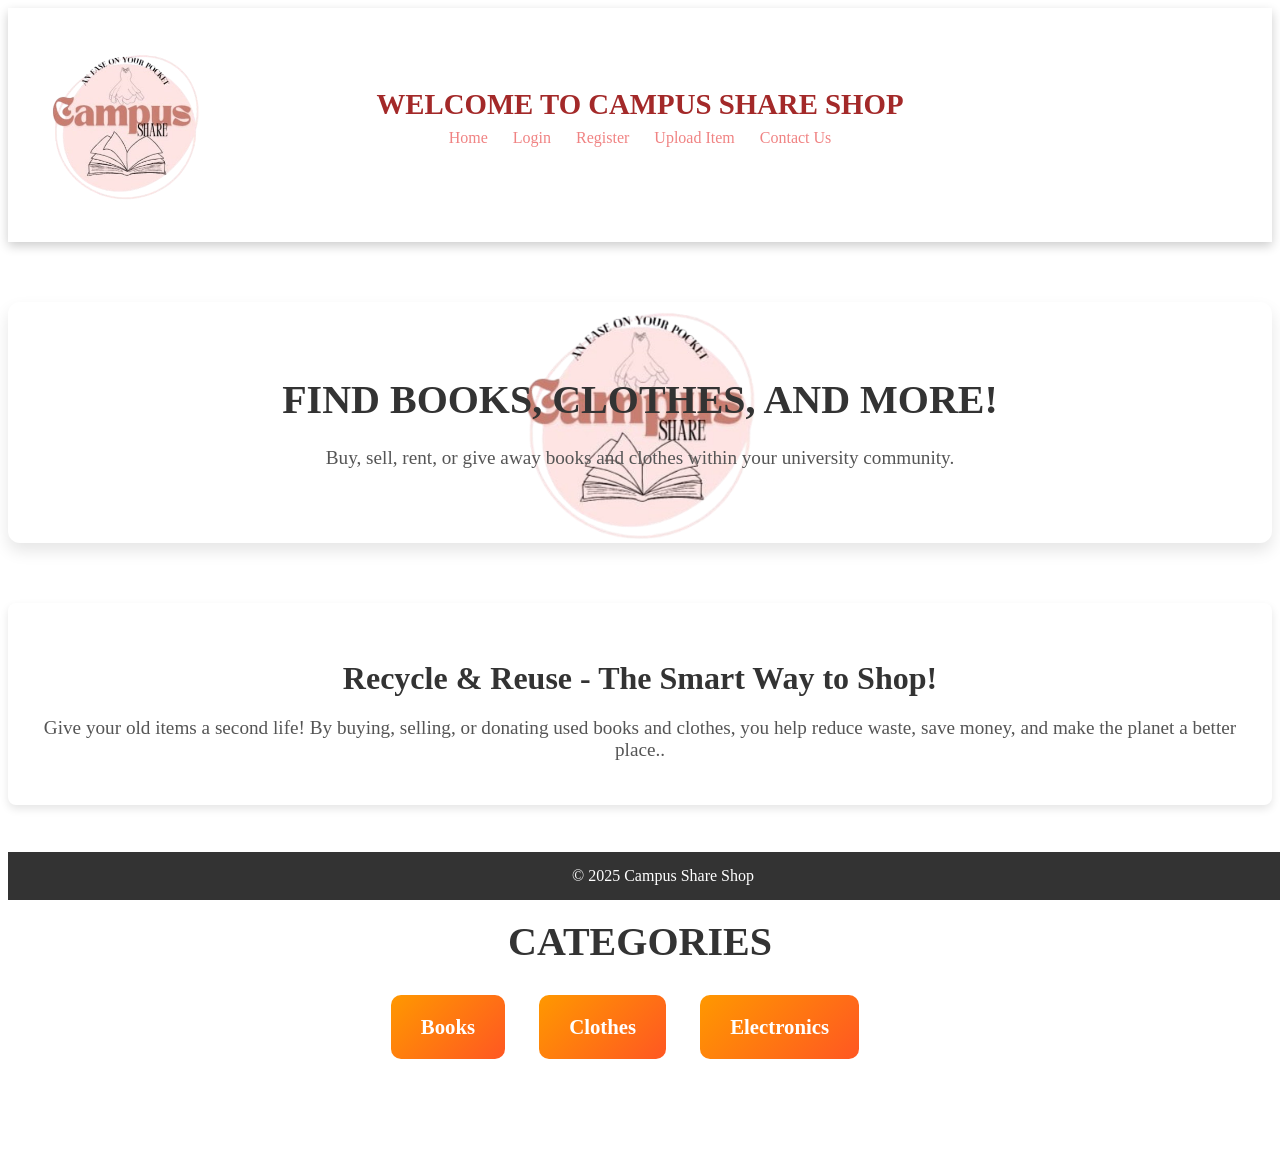
<file: CampusShare/templates/index.html>
<!DOCTYPE html>
<html lang="en">

<head>
    <meta charset="UTF-8">
    <meta name="viewport" content="width=device-width, initial-scale=1.0">
    <title>Campus Share - Home</title>
    <link rel="stylesheet" href="../css/index.css">
</head>

<body>
    <!-- Header -->
    <header>
        <div class="header-container">
            <img src="../css/logo.png" alt="Campus Share Logo" id="logo">
            <div class="center-content">
            <h1>Welcome to Campus Share Shop</h1>
            <nav>
                <ul>
                    <li><a href="index.html">Home</a></li>
                    <li><a href="login.html" target="_blank">Login</a></li>
                    <li><a href="register.html" target="_blank">Register</a></li>
                    <li><a href="upload.html" target="_blank">Upload Item</a></li>
                    <li><a href="contact-us.html" target="_blank">Contact Us</a></li>
                </ul>
            </nav>
        </div>
        </div>
    </header> 

    <!-- Main Section -->
    <section id="intro">

        <h2>Find Books, Clothes, and More!</h2>
        <p>Buy, sell, rent, or give away books and clothes within your university community.</p>
    </section>

    <!-- New Message Section -->
    <section id="message">
        <h3>Recycle & Reuse - The Smart Way to Shop!</h3>
        <p>Give your old items a second life! By buying, selling, or donating used books and clothes, you help reduce
            waste, save money, and make the planet a better place..</p>
    </section>

    <section id="categories">
        <h2>Categories</h2>
        <ul>
            <li><a href="#">Books</a></li>
            <li><a href="#">Clothes</a></li>
            <li><a href="#">Electronics</a></li>
        </ul>
    </section>

    <footer>
        <p>&copy; 2025 Campus Share Shop</p>
    </footer>
</body>

</html>
</file>
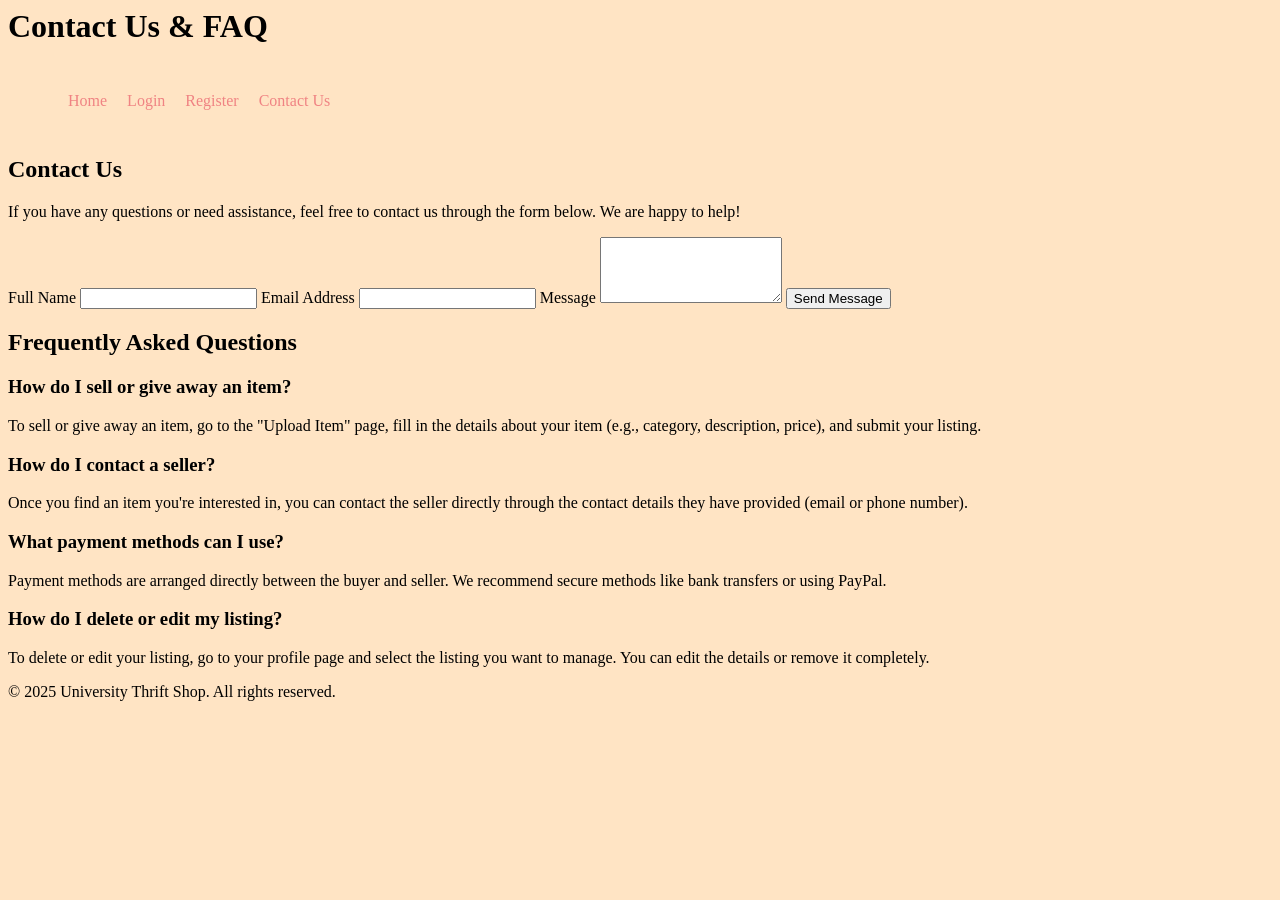
<file: CampusShare/templates/contact-us.html>
<html lang="en">
<head>
    <meta charset="UTF-8">
    <meta name="viewport" content="width=device-width, initial-scale=1.0">
    <title>Contact Us & FAQ - Thrift Shop</title>
    <link rel="stylesheet" href="../css/contact.css">  <!-- Link to your CSS file for styling -->
</head>
<body>
    <!-- Header section with navigation links -->
    <header>
        <h1>Contact Us & FAQ</h1>
        <nav class="navbar">
            <ul class="nav-list">
                <li><a href="index.html">Home</a></li>
                <li><a href="login.html">Login</a></li>
                <li><a href="register.html">Register</a></li>
                <li><a href="contact-us.html">Contact Us</a></li> <!-- Link to Contact Us page -->
            </ul>
        </nav>
    </header>

    <!-- Contact Us Section -->
    <section id="contact-us">
        <h2>Contact Us</h2>
        <p>If you have any questions or need assistance, feel free to contact us through the form below. We are happy to help!</p>

        <!-- Contact Form -->
        <form action="#" method="POST">
            <label for="name">Full Name</label>
            <input type="text" id="name" name="name" required>

            <label for="email">Email Address</label>
            <input type="email" id="email" name="email" required>

            <label for="message">Message</label>
            <textarea id="message" name="message" rows="4" required></textarea>

            <button type="submit">Send Message</button>
        </form>
    </section>

    <!-- FAQ Section -->
    <section id="faq">
        <h2>Frequently Asked Questions</h2>

        <!-- FAQ List -->
        <div class="faq-item">
            <h3>How do I sell or give away an item?</h3>
            <p>To sell or give away an item, go to the "Upload Item" page, fill in the details about your item (e.g., category, description, price), and submit your listing.</p>
        </div>
        <div class="faq-item">
            <h3>How do I contact a seller?</h3>
            <p>Once you find an item you're interested in, you can contact the seller directly through the contact details they have provided (email or phone number).</p>
        </div>
        <div class="faq-item">
            <h3>What payment methods can I use?</h3>
            <p>Payment methods are arranged directly between the buyer and seller. We recommend secure methods like bank transfers or using PayPal.</p>
        </div>
        <div class="faq-item">
            <h3>How do I delete or edit my listing?</h3>
            <p>To delete or edit your listing, go to your profile page and select the listing you want to manage. You can edit the details or remove it completely.</p>
        </div>
    </section>

    <!-- Footer Section -->
    <footer>
        <p>&copy; 2025 University Thrift Shop. All rights reserved.</p>
    </footer>

</body>
</html>
</file>
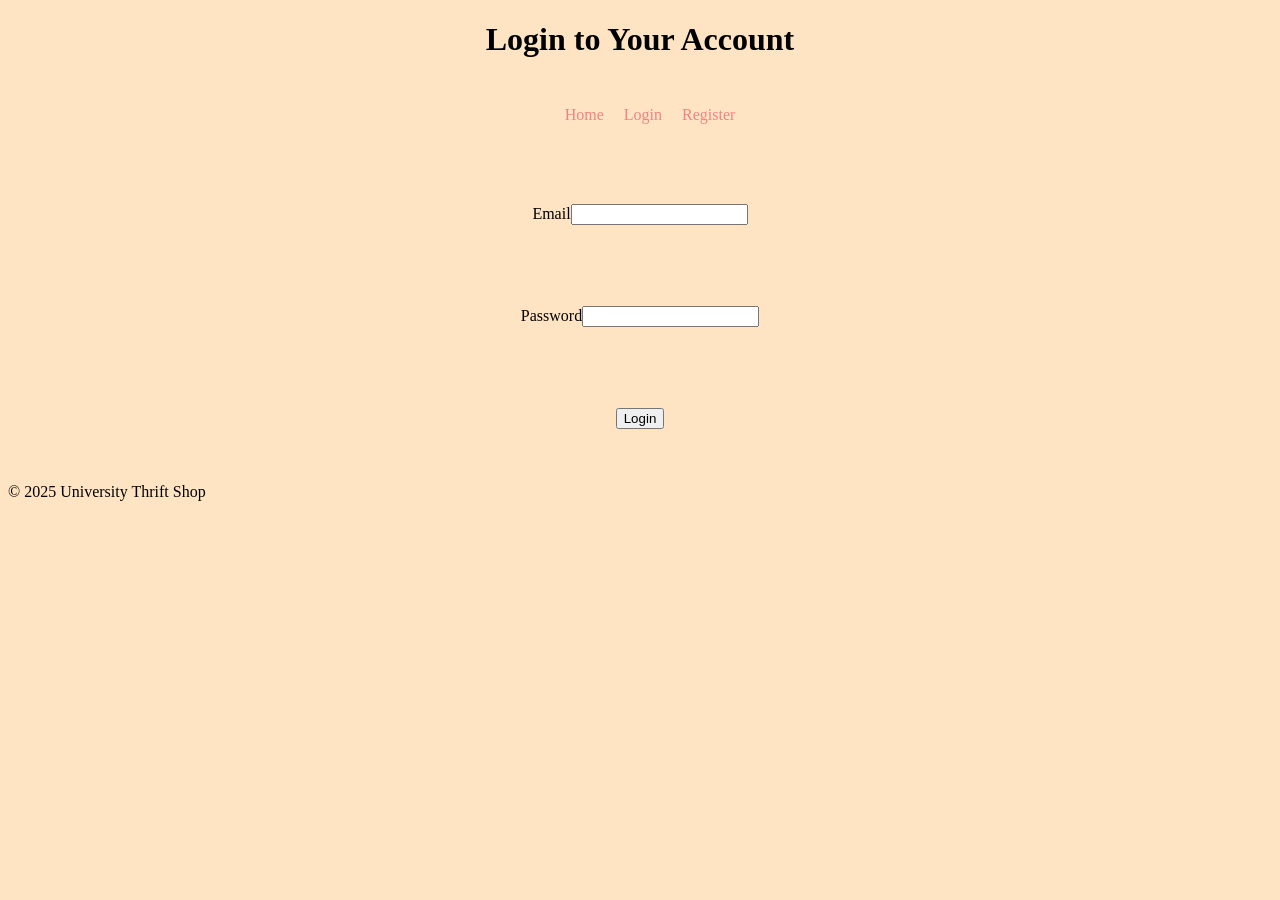
<file: CampusShare/templates/login.html>
<!DOCTYPE html>
<html lang="en">

<head>
    <meta charset="UTF-8">
    <meta name="viewport" content="width=device-width, initial-scale=1.0">
    <title>Login - Thrift Shop</title>
    <link rel="stylesheet" href="../css/login.css">
</head>

<body>
    <div class="body-container">
        <header>

            <h1 class="login1">Login to Your Account</h1>
            <nav class="navbar">
                <ul class="nav-list">
                    <li><a href="index.html" target="_blank">Home</a></li>
                    <li><a href="login.html">Login</a></li>
                    <li><a href="register.html" target="_blank">Register</a></li>
                </ul>
            </nav>
        </header>

        <section id="login-form">

            <form action="#" method="POST">
                <div class="email">
                    <label for="email">Email</label>
                    <input type="email" id="email" name="email" required>
                </div>
                <div class="password">
                    <label class="label" for="password">Password</label>
                    <input type="password" id="password" name="password" required>
                </div>
                <div class="submit">

                    <button type="submit">Login</button>
                </div>
            </form>
        </section>

        <footer>
            <p>&copy; 2025 University Thrift Shop</p>
        </footer>

    </div>
</body>

</html>
</file>
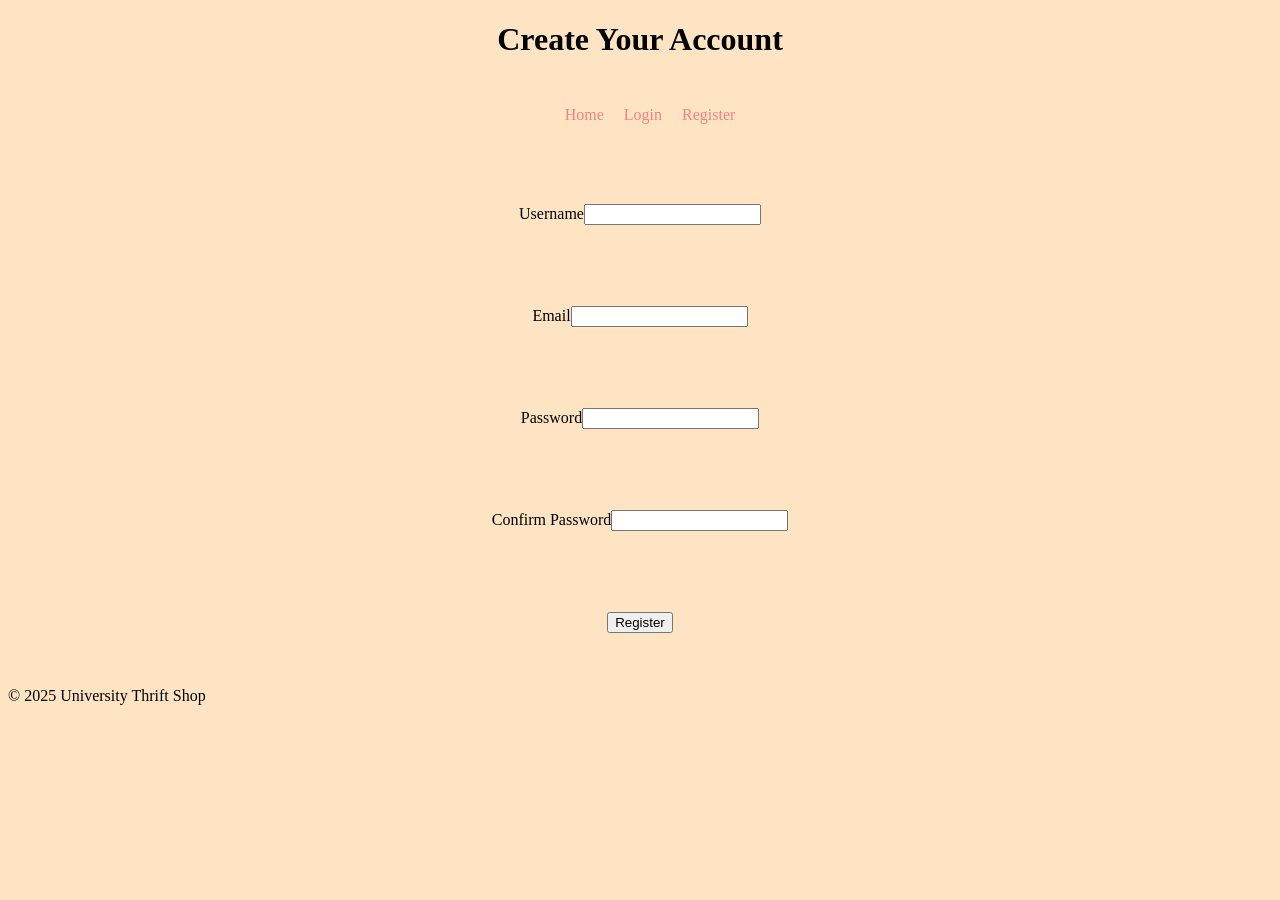
<file: CampusShare/templates/register.html>
<!DOCTYPE html>
<html lang="en">

<head>
    <meta charset="UTF-8">
    <meta name="viewport" content="width=device-width, initial-scale=1.0">
    <title>Register - Thrift Shop</title>
    <link rel="stylesheet" href="../css/register.css">
</head>

<body>
    <header>
        <h1 class="register">Create Your Account</h1>
        <nav class="navbar">
            <ul class="nav-list">
                <li><a href="index.html" target="_blank">Home</a></li>
                <li><a href="login.html" target="_blank">Login</a></li>
                <li><a href="register.html">Register</a></li>
            </ul>
        </nav>
    </header>

    <section id="register-form">
        <form action="../register.php" method="POST">
            <div class="username">
                <label for="username">Username</label>
                <input type="text" id="username" name="username" required>
            </div>
            <div class="email">
                <label for="email">Email</label>
                <input type="email" id="email" name="email" required>
            </div>
            <div class="password">
                <label for="password">Password</label>
                <input type="password" id="password" name="password" required>
            </div>
            <div class="confirm-password">
                <label for="confirm-password">Confirm Password</label>
                <input type="password" id="confirm-password" name="confirm_password" required>
            </div>
            <div class="submit">
                <button type="submit">Register</button>
            </div>
        </form>
    </section>

    <footer>
        <p>&copy; 2025 University Thrift Shop</p>
    </footer>
</body>

</html>
</file>
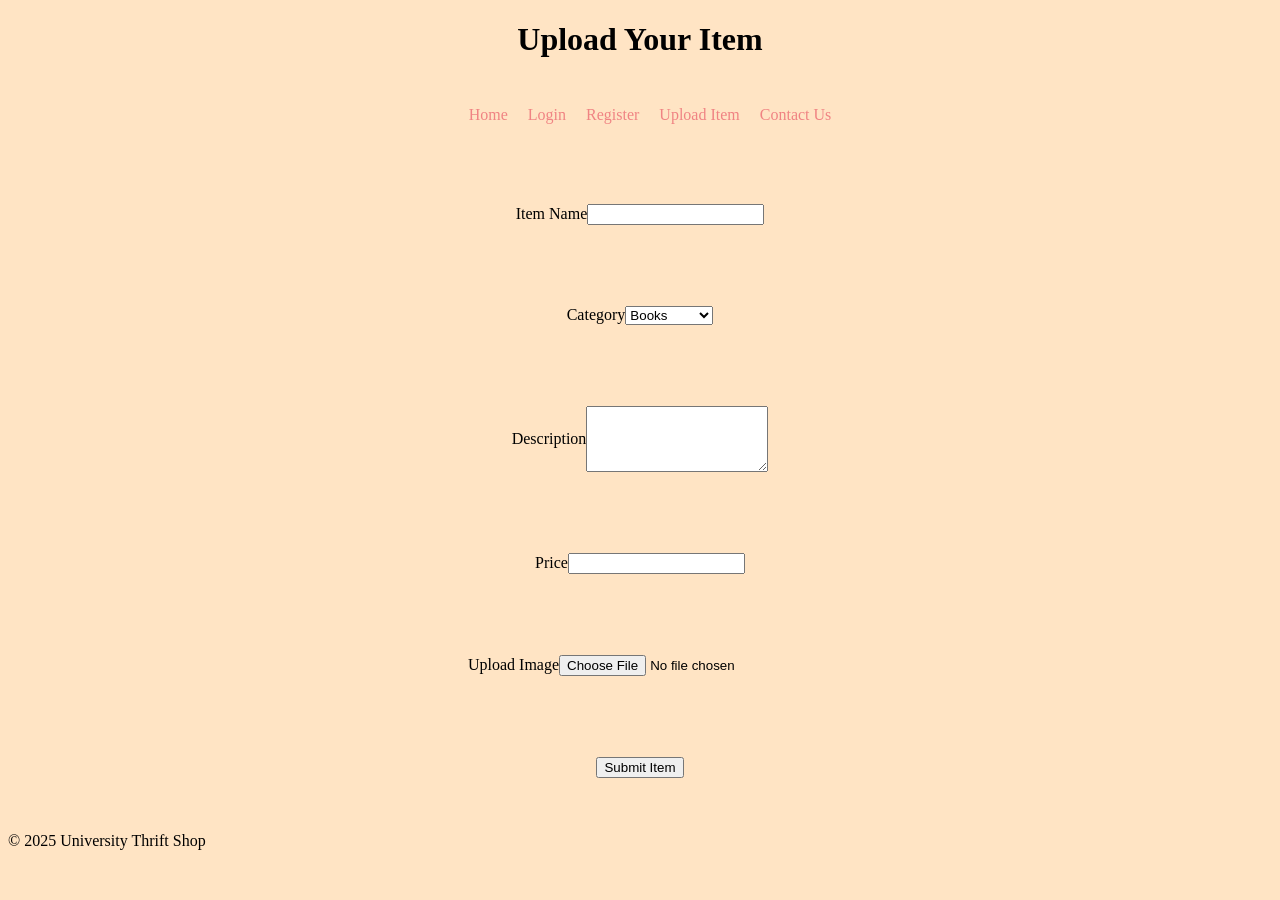
<file: CampusShare/templates/upload.html>
<!DOCTYPE html>
<html lang="en">

<head>
    <meta charset="UTF-8">
    <meta name="viewport" content="width=device-width, initial-scale=1.0">
    <title>Upload Item - Thrift Shop</title>
    <link rel="stylesheet" href="../css/upload.css">
</head>

<body>
    <header>
        <h1 class="upload">Upload Your Item</h1>
        <nav class="navbar">
            <ul class="nav-list">
                <li><a href="index.html" target="_blank">Home</a></li>
                <li><a href="login.html" target="_blank">Login</a></li>
                <li><a href="register.html" target="_blank">Register</a></li>
                <li><a href="upload.html">Upload Item</a></li>
                <li><a href="contact-us.html" target="_blank">Contact Us</a></li>
            </ul>
        </nav>
    </header>

    <section id="upload-item">
        <form action="#" method="POST" enctype="multipart/form-data">
            <div class="item">
                <label for="item-name">Item Name</label>
                <input type="text" id="item-name" name="item-name" required>
            </div>
            <div class="category">
                <label for="category">Category</label>
                <select id="category" name="category" required>
                    <option value="books">Books</option>
                    <option value="clothes">Clothes</option>
                    <option value="electronics">Electronics</option>
                </select>
            </div>
            <div class="description">
                <label for="description">Description</label>
                <textarea id="description" name="description" rows="4" required></textarea>
            </div>
            <div class="price">
                <label for="price">Price</label>
                <input type="text" id="price" name="price">
            </div>
            <div class="item-image">
                <label for="item-image">Upload Image</label>
                <input type="file" id="item-image" name="item-image" accept="image/*">
            </div>
            <div class="submit">
                <button type="submit">Submit Item</button>
            </div>
        </form>
    </section>

    <footer>
        <p>&copy; 2025 University Thrift Shop</p>
    </footer>
</body>

</html>
</file>
<file: CampusShare/css/index.css>
/* General Styles */
body{
    background-image:url(https://wallpapers.com/images/hd/aesthetic-minimalist-background-7j83uwq6gw0ed4q2.jpg);
    background-size: cover;
    background-repeat: no-repeat;
    background-attachment: fixed;
    
}




/* body { */
    /* background-image:https://fashionology.in/wp-content/uploads/2015/07/Featured-Image-template-5.jpg; */
    /* font-family: 'Arial', sans-serif; */
    /* margin: 2; */
    /* padding: 3; */
    /* box-sizing: border-box; */
    /*background-color: #f4f4f4;*/
    /* color: #333; */


/* Header */
header {
    /* background: linear-gradient(135deg, #0044cc, #0066ff); Blue gradient */
    color: rgb(163, 41, 41);
    padding: 40px;
    text-align: center;
    box-shadow: 0 4px 10px rgba(0, 0, 0, 0.2);
    font-family: 'Times New Roman', Times, serif;
    opacity: 0;
    transform: translateY(30px);
    animation: fadeInIntro 1.5s ease-out forwards;
    
}
.header-container{
    display: flex;
    align-items: center;
    justify-content: flex-start;
    position: relative;
}
.center-content {
    position: absolute;
    left: 50%;
    transform: translateX(-50%);
    text-align: center;
}
.center-content h1 {
    font-size: 1.8rem;
    margin: 0;
}
header h1 {
    margin: 0;
    font-size: 3em;
    font-weight: bold;
    text-transform: uppercase;
}
#logo {
    width: 155px;
    height: auto;
}
nav ul {
    list-style: none;
    display: flex;
    gap: 25px;
    margin-top: 8px;
    padding: 0;
    justify-content: center;
}

/* header nav ul { */
    /* list-style: none; */
    /* padding: 0; */
    /* margin-top: 20px; */
/* } */

nav ul li a {
    color: rgb(240, 131, 131);
    text-decoration: none;
    font-size: 1rem;
    transition: color 0.3s;
}

/* header nav ul li {
    display: inline-block;
    margin-right: 25px;
} */

nav ul li a:hover {
    color: #fffffff9;
}
/* header nav ul li a {
    color: white;
    text-decoration: none;
    font-size: 1.1em;
    font-weight: 500;
    text-transform: uppercase;
    padding: 8px 16px;
    border-radius: 30px;
    transition: background-color 0.3s ease, transform 0.3s ease;
} */

header nav ul li a:hover {
    background-color: #940000; /* Orange */
    transform: scale(1.1);
}

/* Main Section */
#intro {
    text-align: center;
    margin: 60px 0;
    padding: 40px;
    background-image: url("logo.png"); /* update the correct path */
    background-size: contain; /* or 'cover' if you want full cover */
    background-repeat: no-repeat;
    background-position: center;
    
    color: #333; /* text color for contrast */
    border-radius: 12px;
    box-shadow: 0 8px 16px rgba(0, 0, 0, 0.1);

    /* TRANSITION setup */
    opacity: 0;
    transform: translateY(30px);
    animation: fadeInIntro 1.5s ease-out 1.2s forwards;;
}

/* Animation keyframes */
@keyframes fadeInIntro {
    to {
        opacity: 1;
        transform: translateY(0);
    }
}



#intro h2 {
    color: #333;
    font-size: 2.5em;
    font-weight: bold;
    text-transform: uppercase;
    margin-bottom: 20px;
}

#intro p {
    font-size: 1.2em;
    color: #555;
    line-height: 1.6;
    margin-bottom: 30px;
}

#intro a {
    font-size: 1.2em;
    color: #0044cc;
    text-decoration: none;
    font-weight: bold;
    padding: 10px 20px;
    border: 2px solid #0044cc;
    border-radius: 5px;
    transition: background-color 0.3s ease, color 0.3s ease;
}

#intro a:hover {
    background-color: #e772c4;
    color: white;
}

/* Categories Section */
#categories {
    text-align: center;
    margin: 40px 0;
    padding: 40px;
}

#categories h2 {
    font-size: 2.5em;
    color: #333;
    margin-bottom: 30px;
    text-transform: uppercase;
}

#categories ul {
    list-style: none;
    padding: 0;
    margin: 0;
}

#categories ul li {
    display: inline-block;
    margin-right: 30px;
    margin-bottom: 20px;
}

#categories ul li a {
    display: block;
    padding: 20px 30px;
    background: linear-gradient(135deg, #ff9800, #ff5722); /* Orange gradient */
    color: white;
    text-decoration: none;
    border-radius: 10px;
    font-size: 1.3em;
    font-weight: bold;
    transition: background-color 0.3s ease, transform 0.3s ease;
}

#categories ul li a:hover {
    background: linear-gradient(135deg, #ff5722, #ff9800); /* Hover effect */
    transform: scale(1.05);
}

/* Footer */
footer {
    text-align: center;
    background-color: #333;
    color: white;
    padding: 15px;
    position: fixed;
    width: 100%;
    bottom: 0;
    font-size: 1em;
}

footer p {
    margin: 0;
}

/* Message Section */
#message {
    text-align: center;
    /* background-color: #ffcc00; */
    padding: 25px;
    margin: 40px 0;
    border-radius: 8px;
    box-shadow: 0 4px 8px rgba(0, 0, 0, 0.1);
}

#message h3 {
    font-size: 2em;
    font-weight: bold;
    color: #333;
    margin-bottom: 10px;
}

#message p {
    font-size: 1.2em;
    color: #555;
}
</file>
<file: CampusShare/css/contact.css>
body{
    background-color: bisque;
}
.navbar{
    display: flex;
    position:sticky;
    align-items: flex-start;
    justify-content:left;
    top: 0px;
    padding: 10px 20px;
}
.nav-list{
    display: flex;
    list-style: none;
}
.nav-list li {
    margin-right: 20px;
}
nav ul li a {
    color: rgb(240, 131, 131);
    text-decoration: none;
    font-size: 1rem;
    transition: color 0.3s;

}
</file>
<file: CampusShare/css/login.css>
body{
    background-color: bisque;
}
/* .body-container{
    display: flex;
    align-items: center;
    justify-content: flex-start;
    position: relative;
} */
.login1{
    display: flex;
    align-items: center;
    justify-content: center;
}
.navbar{
    display: flex;
    position:sticky;
    align-items: center;
    justify-content: center;
    top: 0px;
    padding: 10px 20px;
}
.nav-list{
    display: flex;
    list-style: none;
}
.nav-list li {
    margin-right: 20px;
}
nav ul li a {
    color: rgb(240, 131, 131);
    text-decoration: none;
    font-size: 1rem;
    transition: color 0.3s;

}
/* #login-form{
    display: flex;
    align-items: center;
    justify-content: center;
} */

.email{
    display: flex;
    align-items: center;
    justify-content: center;
    margin: 27px 27px;
    padding: 27px 27px;
}
.password{
    display: flex;
    align-items: center;
    justify-content: center;
    margin: 27px 27px;
    padding: 27px 27px;
}
.submit{
    display: flex;
    align-items: center;
    justify-content: center;
    margin: 27px 27px;
    padding: 27px 27px;
}
.label{
    padding: 0%;
}
</file>
<file: CampusShare/css/register.css>
body{
    background-color: bisque;
}
.register{
    display: flex;
    align-items: center;
    justify-content: center;
}
.navbar{
    display: flex;
    position:sticky;
    align-items: center;
    justify-content: center;
    top: 0px;
    padding: 10px 20px;
}
.nav-list{
    display: flex;
    list-style: none;
}
.nav-list li {
    margin-right: 20px;
}
nav ul li a {
    color: rgb(240, 131, 131);
    text-decoration: none;
    font-size: 1rem;
    transition: color 0.3s;

}
.email{
    display: flex;
    align-items: center;
    justify-content: center;
    margin: 27px 27px;
    padding: 27px 27px;
}
.password{
    display: flex;
    align-items: center;
    justify-content: center;
    margin: 27px 27px;
    padding: 27px 27px;
}
.submit{
    display: flex;
    align-items: center;
    justify-content: center;
    margin: 27px 27px;
    padding: 27px 27px;
}
.username{
    display: flex;
    align-items: center;
    justify-content: center;
    margin: 27px 27px;
    padding: 27px 27px;
}
.confirm-password{
    display: flex;
    align-items: center;
    justify-content: center;
    margin: 27px 27px;
    padding: 27px 27px;
}
</file>
<file: CampusShare/css/upload.css>
body{
    background-color: bisque;
}
.upload{
    display: flex;
    align-items: center;
    justify-content: center;
}
.navbar{
    display: flex;
    position:sticky;
    align-items: center;
    justify-content: center;
    top: 0px;
    padding: 10px 20px;
}
.nav-list{
    display: flex;
    list-style: none;
}
.nav-list li {
    margin-right: 20px;
}
nav ul li a {
    color: rgb(240, 131, 131);
    text-decoration: none;
    font-size: 1rem;
    transition: color 0.3s;

}
.item{
    display: flex;
    align-items: center;
    justify-content: center;
    margin: 27px 27px;
    padding: 27px 27px;
}
.description{
    display: flex;
    align-items: center;
    justify-content: center;
    margin: 27px 27px;
    padding: 27px 27px;
}
.category{
    display: flex;
    align-items: center;
    justify-content: center;
    margin: 27px 27px;
    padding: 27px 27px;
}
.price{
    display: flex;
    align-items: center;
    justify-content: center;
    margin: 27px 27px;
    padding: 27px 27px;
}
.item-image{
    display: flex;
    align-items: center;
    justify-content: center;
    margin: 27px 27px;
    padding: 27px 27px;
}
.submit{
    display: flex;
    align-items: center;
    justify-content: center;
    margin: 27px 27px;
    padding: 27px 27px;
}
</file>
